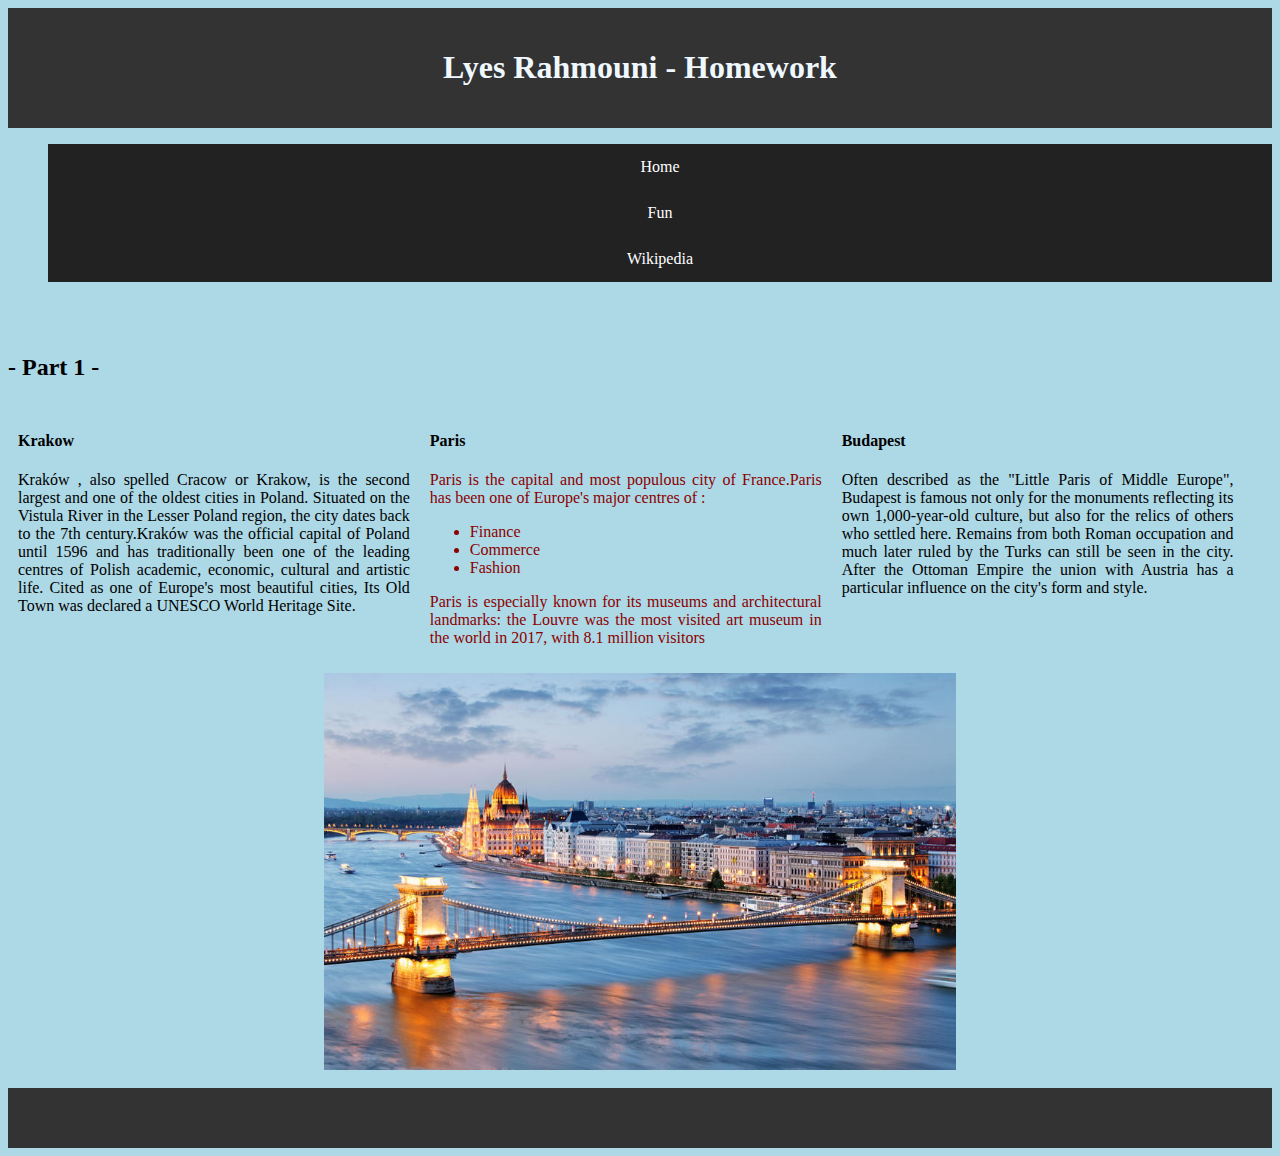
<file: index.html>
<!DOCTYPE html>
<html lang="en">
<head>
    <meta charset="UTF-8">
    <link rel="stylesheet" href="style.css" />
    <div class="header">
        <h1>Lyes Rahmouni - Homework</h1>
    </div>

    <ul id ="menu_horizontal">
        <li><a href=>Home</a></li>
        <li><a href="fun.html">Fun</a></li>
        <li><a href="https://www.wikipedia.org/">Wikipedia</a></li>
    </ul>

</head>


<body>

</br>
</br>

<h2>- Part 1 - </h2>


<div class="column">
<h4>Krakow</h4>
<p>Kraków , also spelled Cracow or Krakow, is the second largest and one of the oldest cities in Poland.
    Situated on the Vistula River in the Lesser Poland region, the city dates back to the 7th century.Kraków was the official capital of Poland until 1596 and has traditionally
    been one of the leading centres of Polish academic, economic, cultural and artistic life.
    Cited as one of Europe's most beautiful cities, Its Old Town was declared a UNESCO World Heritage Site.</p>
</div>

<div class="column">
<h4>Paris</h4>
<p style="color: darkred;">Paris is the capital and most populous city of France.Paris has been one of Europe's major centres of : </p>
    <ul style="color: darkred;">
        <li>Finance</li>
        <li>Commerce</li>
        <li>Fashion</li>
    </ul>
    <p style="color: darkred;">Paris is especially known for its museums and architectural landmarks: the Louvre was the most visited art museum in the world in 2017, with 8.1 million visitors</p>
</div>

<div class="column">
<h4>Budapest</h4>
<p>Often described as the "Little Paris of Middle Europe", Budapest is famous not only for the monuments reflecting its own 1,000-year-old culture,
    but also for the relics of others who settled here. Remains from both Roman occupation and much later ruled by the Turks can still be seen in the city.
    After the Ottoman Empire the union with Austria has a particular influence on the city's form and style.
</p>
</div>



</br>

    <img src="budapest.jpg " alt="Photo de budapest" class="center" />

</br>
<div class="footer"></div>


</body>
</html>
</file>
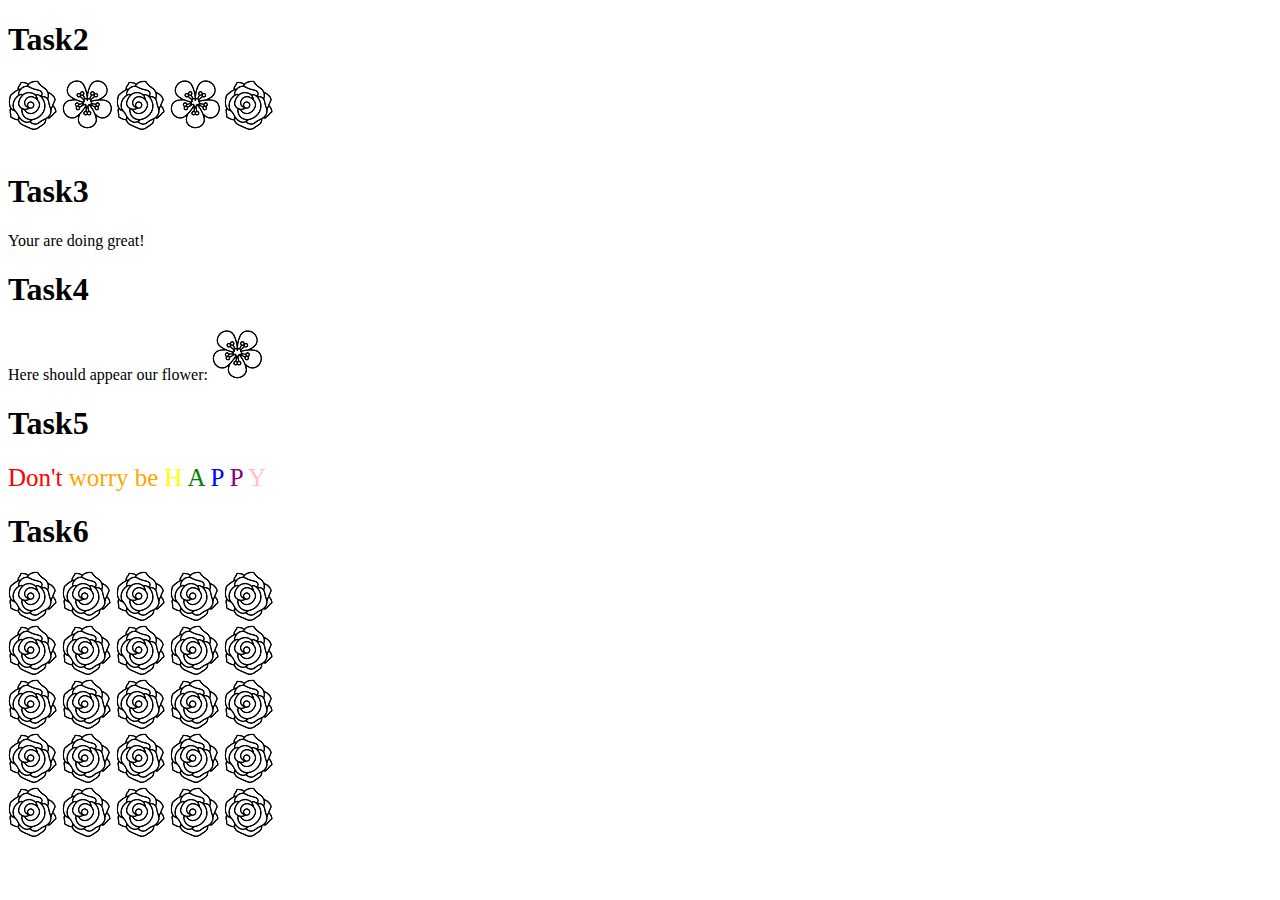
<file: fun.html>
<!DOCTYPE html>
<html lang="en">
<head>
    <meta charset="UTF-8">
    <title>Fun</title>

</head>

<body onload="init()">

<h1>Task2</h1>
<div id = "container">
    <img src="flower1.png">
    <img src="flower1.png">
    <img src="flower1.png">
    <img src="flower1.png">
    <img src="flower1.png">
</div>


    </br>

    <h1>Task3</h1>
    <div id = "task3"></div>

    <h1>Task4</h1>
    <div>
  <span id="new_element">
    Here should appear our flower:
  </span>


    <h1>Task5</h1>
    <div>
  <span id="rainbow" style="font-size: 25px;">
    <span>Don't</span>
    <span>worry be</span>
    <span>H</span>
    <span>A</span>
    <span>P</span>
    <span>P</span>
    <span>Y</span>
  </span>
    </div>

    <h1>Task6</h1>
    <div id="event">
        <div>
            <img src="flower1.png">
            <img src="flower1.png">
            <img src="flower1.png">
            <img src="flower1.png">
            <img src="flower1.png">

        </div>
        <div>
            <img src="flower1.png">
            <img src="flower1.png">
            <img src="flower1.png">
            <img src="flower1.png">
            <img src="flower1.png">

        </div>
        <div>
            <img src="flower1.png">
            <img src="flower1.png">
            <img src="flower1.png">
            <img src="flower1.png">
            <img src="flower1.png">

        </div>
        <div>
            <img src="flower1.png">
            <img src="flower1.png">
            <img src="flower1.png">
            <img src="flower1.png">
            <img src="flower1.png">

        </div>
        <div>

            <img src="flower1.png">
            <img src="flower1.png">
            <img src="flower1.png">
            <img src="flower1.png">
            <img src="flower1.png">
        </div>
    </div>

</div>

<script src="Tasks.js"></script>

</body>
</html>
</file>
<file: style.css>
body {
    background-color: lightblue;
}
.header {
    background-color: #333;
    padding: 20px;

}

.column {
    float: left;
    width: 31%;
    padding: 10px;
}
.center {
    display: block;
    margin-left: auto;
    margin-right: auto;
    width: 50%;
}

h1
{
    text-align: center;
    color: aliceblue;
}

p
{
    text-align: justify;
}


ul#menu_horizontal li {
    list-style-type: none;
    margin: 0;
    padding: 0;
    overflow: hidden;
    background-color: #222;
}

li#menu_horizontal  {
    float: left;
}

li a  {
    display: block;
    color: white;
    text-align: center;
    padding: 14px 16px;
    text-decoration: none;
}

li a:hover {
    background-color: darkred;
}

.footer {
    background-color: #333;
    padding: 30px;
}
</file>
